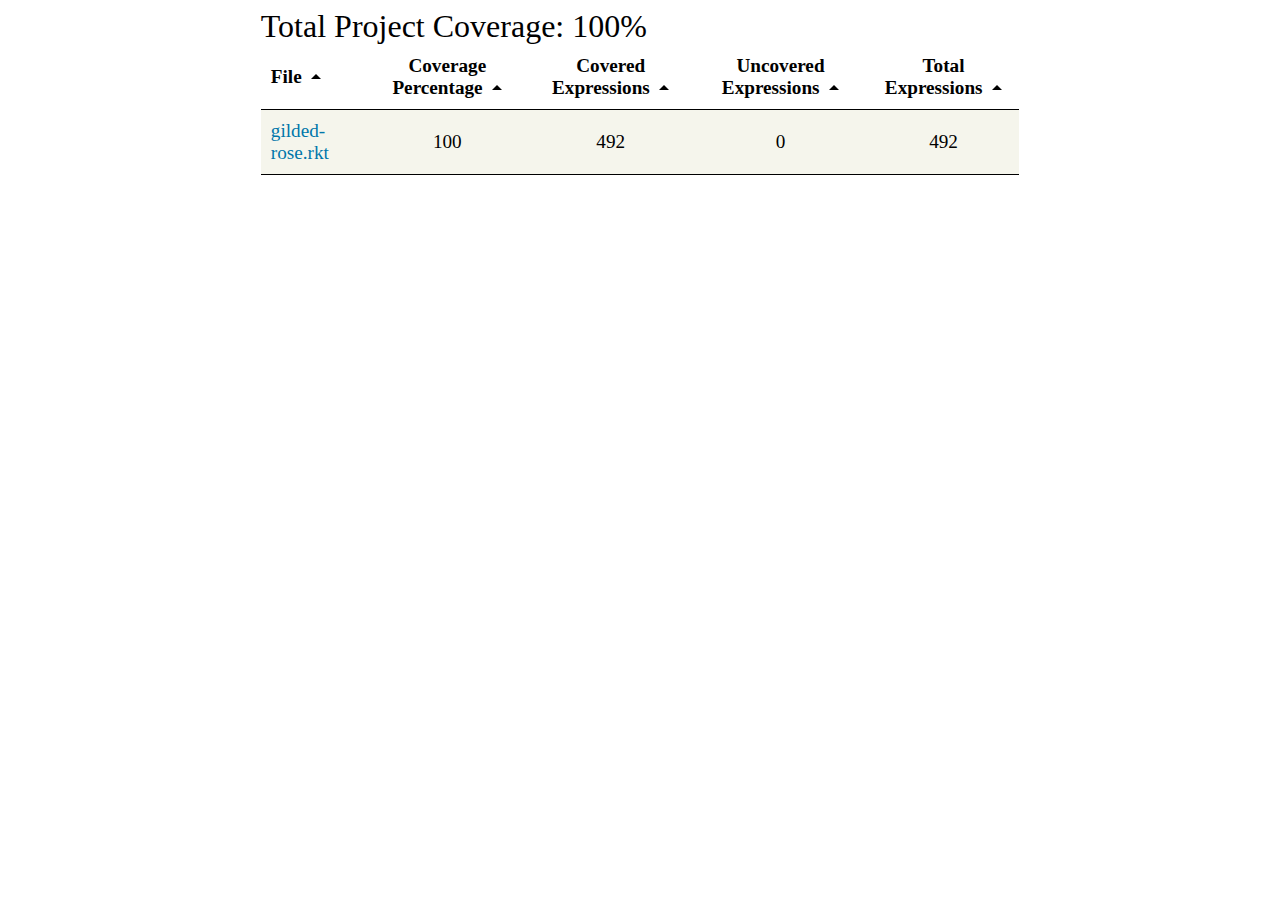
<file: gilded-rose/coverage/index.html>
<html><head><meta charset="utf-8"/><link rel="stylesheet" type="text/css" href="assets/main.css"/><script src="assets/app.js"></script></head><body><div class="report-container"><div class="total-coverage">Total Project Coverage: 100%</div><table class="file-list"><thead><tr><th class="file-name">File<div class="sort-icon-up"></div></th><th class="coverage-percentage">Coverage Percentage<div class="sort-icon-up"></div></th><th class="covered-expressions">Covered Expressions<div class="sort-icon-up"></div></th><th class="uncovered-expressions">Uncovered Expressions<div class="sort-icon-up"></div></th><th class="total-expressions">Total Expressions<div class="sort-icon-up"></div></th></tr></thead><tbody><tr class="file-info"><td class="file-name"><a href="gilded-rose.html">gilded-rose.rkt</a></td><td class="coverage-percentage">100</td><td class="covered-expressions">492</td><td class="uncovered-expressions">0</td><td class="total-expressions">492</td></tr></tbody></table></div></body></html>
</file>
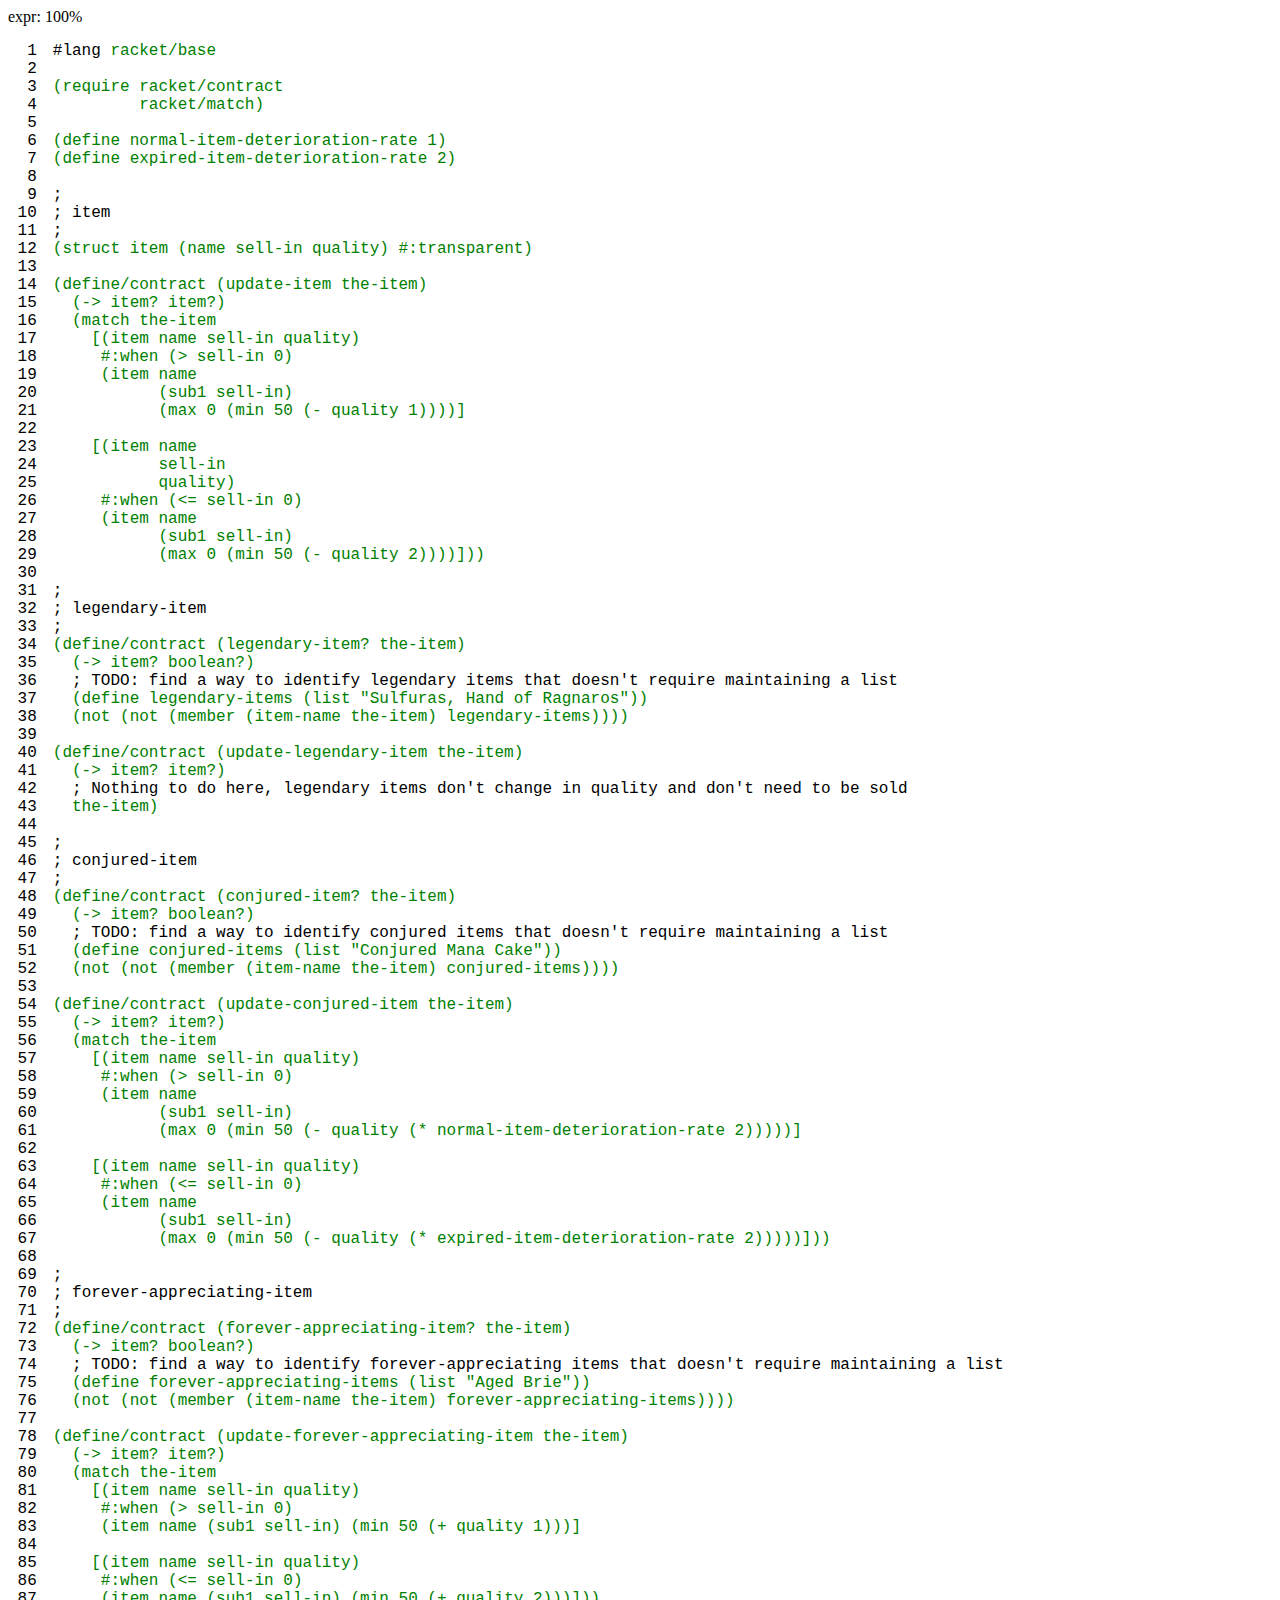
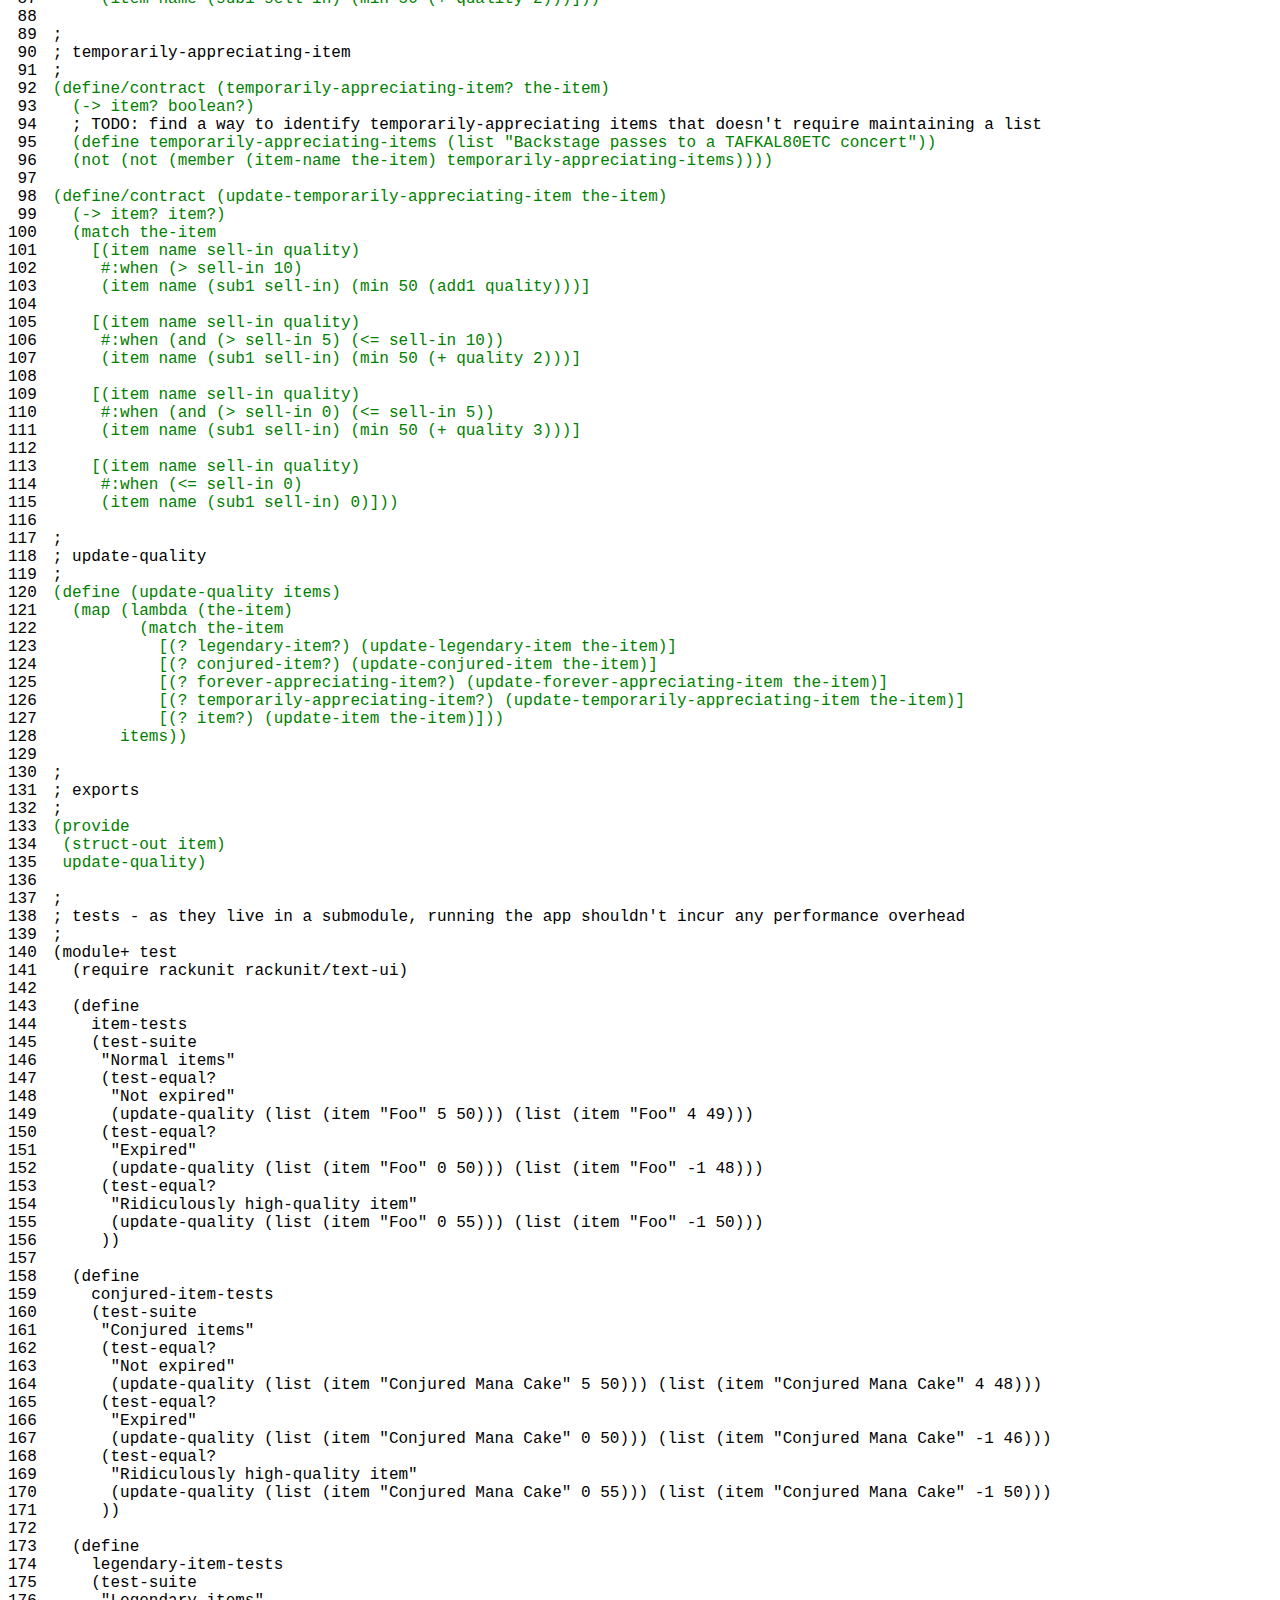
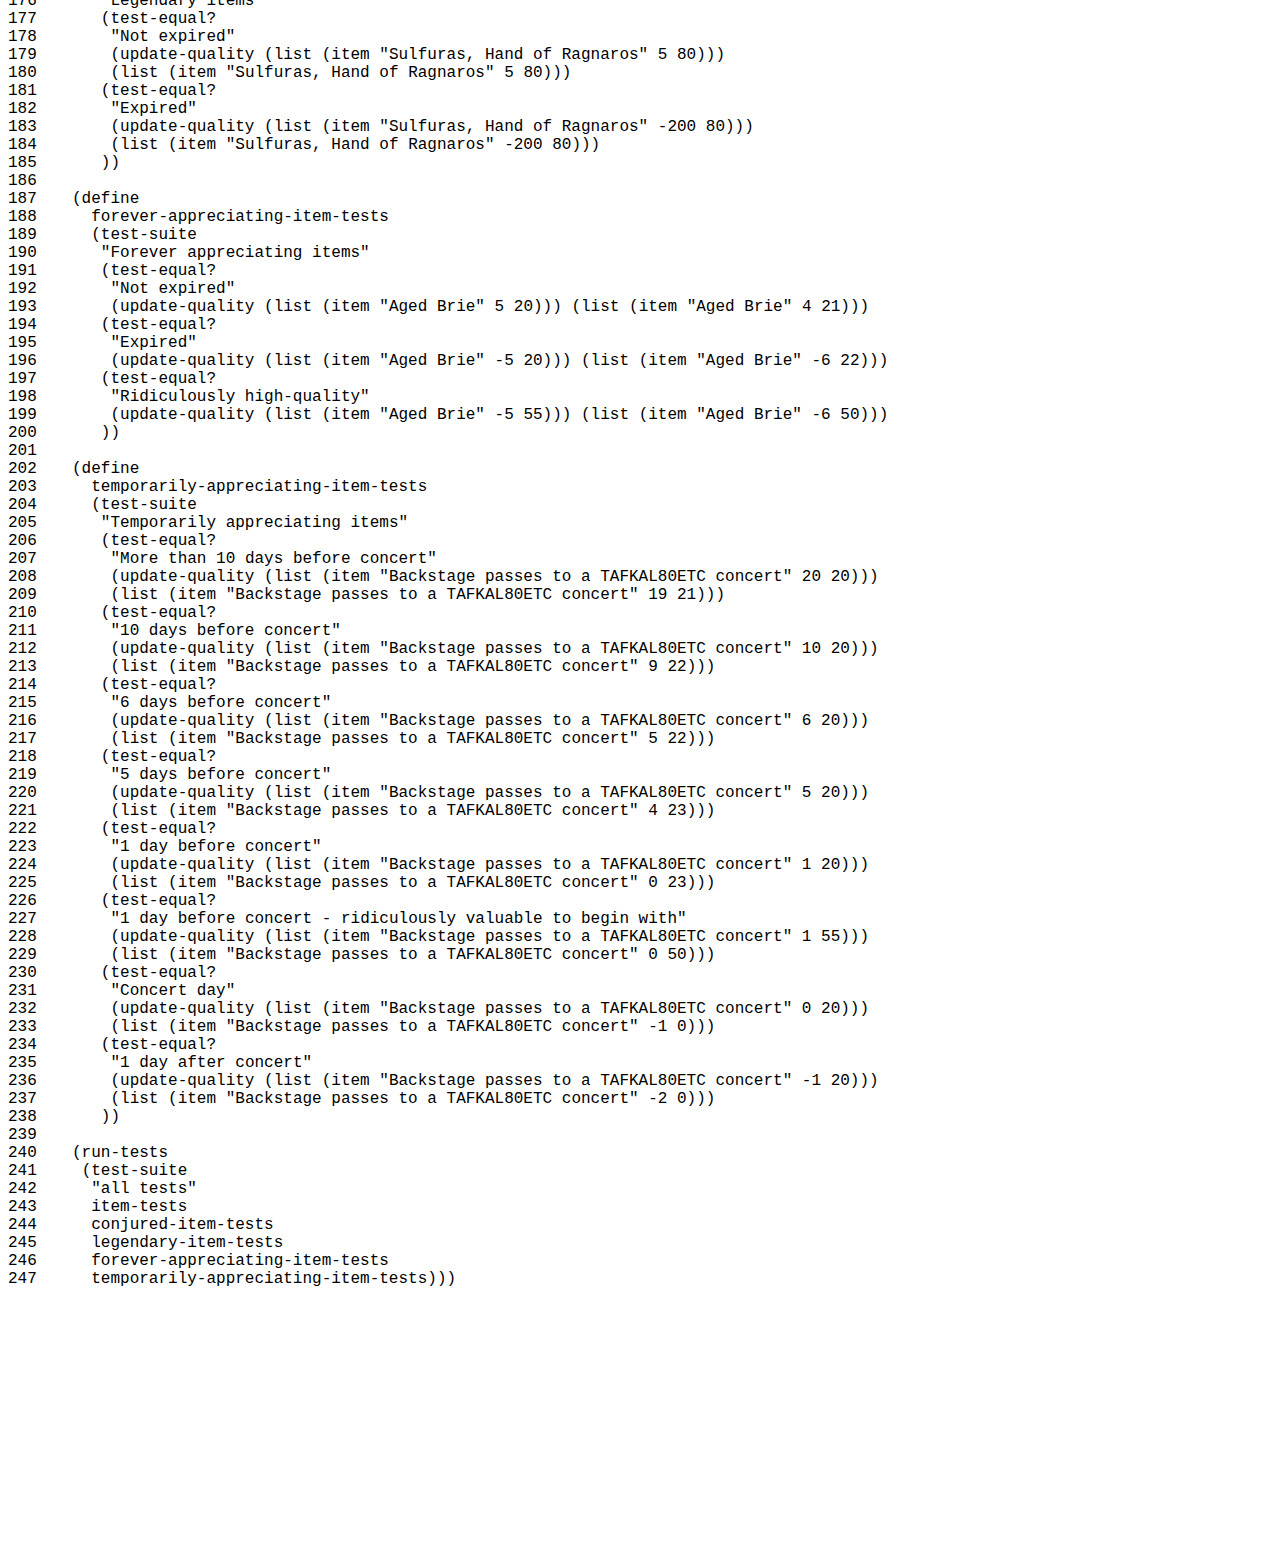
<file: gilded-rose/coverage/gilded-rose.html>
<html><head><meta charset="utf-8"/><link rel="stylesheet" type="text/css" href="assets/main.css"/></head><body><p>expr: 100%<br/></p><div class="code"><div class="lines-wrapper"><div class="line-numbers"><div><a href="#1">1</a></div><div><a href="#2">2</a></div><div><a href="#3">3</a></div><div><a href="#4">4</a></div><div><a href="#5">5</a></div><div><a href="#6">6</a></div><div><a href="#7">7</a></div><div><a href="#8">8</a></div><div><a href="#9">9</a></div><div><a href="#10">10</a></div><div><a href="#11">11</a></div><div><a href="#12">12</a></div><div><a href="#13">13</a></div><div><a href="#14">14</a></div><div><a href="#15">15</a></div><div><a href="#16">16</a></div><div><a href="#17">17</a></div><div><a href="#18">18</a></div><div><a href="#19">19</a></div><div><a href="#20">20</a></div><div><a href="#21">21</a></div><div><a href="#22">22</a></div><div><a href="#23">23</a></div><div><a href="#24">24</a></div><div><a href="#25">25</a></div><div><a href="#26">26</a></div><div><a href="#27">27</a></div><div><a href="#28">28</a></div><div><a href="#29">29</a></div><div><a href="#30">30</a></div><div><a href="#31">31</a></div><div><a href="#32">32</a></div><div><a href="#33">33</a></div><div><a href="#34">34</a></div><div><a href="#35">35</a></div><div><a href="#36">36</a></div><div><a href="#37">37</a></div><div><a href="#38">38</a></div><div><a href="#39">39</a></div><div><a href="#40">40</a></div><div><a href="#41">41</a></div><div><a href="#42">42</a></div><div><a href="#43">43</a></div><div><a href="#44">44</a></div><div><a href="#45">45</a></div><div><a href="#46">46</a></div><div><a href="#47">47</a></div><div><a href="#48">48</a></div><div><a href="#49">49</a></div><div><a href="#50">50</a></div><div><a href="#51">51</a></div><div><a href="#52">52</a></div><div><a href="#53">53</a></div><div><a href="#54">54</a></div><div><a href="#55">55</a></div><div><a href="#56">56</a></div><div><a href="#57">57</a></div><div><a href="#58">58</a></div><div><a href="#59">59</a></div><div><a href="#60">60</a></div><div><a href="#61">61</a></div><div><a href="#62">62</a></div><div><a href="#63">63</a></div><div><a href="#64">64</a></div><div><a href="#65">65</a></div><div><a href="#66">66</a></div><div><a href="#67">67</a></div><div><a href="#68">68</a></div><div><a href="#69">69</a></div><div><a href="#70">70</a></div><div><a href="#71">71</a></div><div><a href="#72">72</a></div><div><a href="#73">73</a></div><div><a href="#74">74</a></div><div><a href="#75">75</a></div><div><a href="#76">76</a></div><div><a href="#77">77</a></div><div><a href="#78">78</a></div><div><a href="#79">79</a></div><div><a href="#80">80</a></div><div><a href="#81">81</a></div><div><a href="#82">82</a></div><div><a href="#83">83</a></div><div><a href="#84">84</a></div><div><a href="#85">85</a></div><div><a href="#86">86</a></div><div><a href="#87">87</a></div><div><a href="#88">88</a></div><div><a href="#89">89</a></div><div><a href="#90">90</a></div><div><a href="#91">91</a></div><div><a href="#92">92</a></div><div><a href="#93">93</a></div><div><a href="#94">94</a></div><div><a href="#95">95</a></div><div><a href="#96">96</a></div><div><a href="#97">97</a></div><div><a href="#98">98</a></div><div><a href="#99">99</a></div><div><a href="#100">100</a></div><div><a href="#101">101</a></div><div><a href="#102">102</a></div><div><a href="#103">103</a></div><div><a href="#104">104</a></div><div><a href="#105">105</a></div><div><a href="#106">106</a></div><div><a href="#107">107</a></div><div><a href="#108">108</a></div><div><a href="#109">109</a></div><div><a href="#110">110</a></div><div><a href="#111">111</a></div><div><a href="#112">112</a></div><div><a href="#113">113</a></div><div><a href="#114">114</a></div><div><a href="#115">115</a></div><div><a href="#116">116</a></div><div><a href="#117">117</a></div><div><a href="#118">118</a></div><div><a href="#119">119</a></div><div><a href="#120">120</a></div><div><a href="#121">121</a></div><div><a href="#122">122</a></div><div><a href="#123">123</a></div><div><a href="#124">124</a></div><div><a href="#125">125</a></div><div><a href="#126">126</a></div><div><a href="#127">127</a></div><div><a href="#128">128</a></div><div><a href="#129">129</a></div><div><a href="#130">130</a></div><div><a href="#131">131</a></div><div><a href="#132">132</a></div><div><a href="#133">133</a></div><div><a href="#134">134</a></div><div><a href="#135">135</a></div><div><a href="#136">136</a></div><div><a href="#137">137</a></div><div><a href="#138">138</a></div><div><a href="#139">139</a></div><div><a href="#140">140</a></div><div><a href="#141">141</a></div><div><a href="#142">142</a></div><div><a href="#143">143</a></div><div><a href="#144">144</a></div><div><a href="#145">145</a></div><div><a href="#146">146</a></div><div><a href="#147">147</a></div><div><a href="#148">148</a></div><div><a href="#149">149</a></div><div><a href="#150">150</a></div><div><a href="#151">151</a></div><div><a href="#152">152</a></div><div><a href="#153">153</a></div><div><a href="#154">154</a></div><div><a href="#155">155</a></div><div><a href="#156">156</a></div><div><a href="#157">157</a></div><div><a href="#158">158</a></div><div><a href="#159">159</a></div><div><a href="#160">160</a></div><div><a href="#161">161</a></div><div><a href="#162">162</a></div><div><a href="#163">163</a></div><div><a href="#164">164</a></div><div><a href="#165">165</a></div><div><a href="#166">166</a></div><div><a href="#167">167</a></div><div><a href="#168">168</a></div><div><a href="#169">169</a></div><div><a href="#170">170</a></div><div><a href="#171">171</a></div><div><a href="#172">172</a></div><div><a href="#173">173</a></div><div><a href="#174">174</a></div><div><a href="#175">175</a></div><div><a href="#176">176</a></div><div><a href="#177">177</a></div><div><a href="#178">178</a></div><div><a href="#179">179</a></div><div><a href="#180">180</a></div><div><a href="#181">181</a></div><div><a href="#182">182</a></div><div><a href="#183">183</a></div><div><a href="#184">184</a></div><div><a href="#185">185</a></div><div><a href="#186">186</a></div><div><a href="#187">187</a></div><div><a href="#188">188</a></div><div><a href="#189">189</a></div><div><a href="#190">190</a></div><div><a href="#191">191</a></div><div><a href="#192">192</a></div><div><a href="#193">193</a></div><div><a href="#194">194</a></div><div><a href="#195">195</a></div><div><a href="#196">196</a></div><div><a href="#197">197</a></div><div><a href="#198">198</a></div><div><a href="#199">199</a></div><div><a href="#200">200</a></div><div><a href="#201">201</a></div><div><a href="#202">202</a></div><div><a href="#203">203</a></div><div><a href="#204">204</a></div><div><a href="#205">205</a></div><div><a href="#206">206</a></div><div><a href="#207">207</a></div><div><a href="#208">208</a></div><div><a href="#209">209</a></div><div><a href="#210">210</a></div><div><a href="#211">211</a></div><div><a href="#212">212</a></div><div><a href="#213">213</a></div><div><a href="#214">214</a></div><div><a href="#215">215</a></div><div><a href="#216">216</a></div><div><a href="#217">217</a></div><div><a href="#218">218</a></div><div><a href="#219">219</a></div><div><a href="#220">220</a></div><div><a href="#221">221</a></div><div><a href="#222">222</a></div><div><a href="#223">223</a></div><div><a href="#224">224</a></div><div><a href="#225">225</a></div><div><a href="#226">226</a></div><div><a href="#227">227</a></div><div><a href="#228">228</a></div><div><a href="#229">229</a></div><div><a href="#230">230</a></div><div><a href="#231">231</a></div><div><a href="#232">232</a></div><div><a href="#233">233</a></div><div><a href="#234">234</a></div><div><a href="#235">235</a></div><div><a href="#236">236</a></div><div><a href="#237">237</a></div><div><a href="#238">238</a></div><div><a href="#239">239</a></div><div><a href="#240">240</a></div><div><a href="#241">241</a></div><div><a href="#242">242</a></div><div><a href="#243">243</a></div><div><a href="#244">244</a></div><div><a href="#245">245</a></div><div><a href="#246">246</a></div><div><a href="#247">247</a></div></div><div class="file-lines"><div class="line" id="1"><span class="irrelevant">#lang</span>&nbsp;<span class="covered">racket/base</span></div><br id="2"/><div class="line" id="3"><span class="covered">(require</span>&nbsp;<span class="covered">racket/contract</span></div><div class="line" id="4">&nbsp;&nbsp;&nbsp;&nbsp;&nbsp;&nbsp;&nbsp;&nbsp;&nbsp;<span class="covered">racket/match)</span></div><br id="5"/><div class="line" id="6"><span class="covered">(define</span>&nbsp;<span class="covered">normal-item-deterioration-rate</span>&nbsp;<span class="covered">1)</span></div><div class="line" id="7"><span class="covered">(define</span>&nbsp;<span class="covered">expired-item-deterioration-rate</span>&nbsp;<span class="covered">2)</span></div><br id="8"/><div class="line" id="9"><span class="irrelevant">;</span></div><div class="line" id="10"><span class="irrelevant">;</span>&nbsp;<span class="irrelevant">item</span></div><div class="line" id="11"><span class="irrelevant">;</span></div><div class="line" id="12"><span class="covered">(struct</span>&nbsp;<span class="covered">item</span>&nbsp;<span class="covered">(name</span>&nbsp;<span class="covered">sell-in</span>&nbsp;<span class="covered">quality)</span>&nbsp;<span class="covered">#:transparent)</span></div><br id="13"/><div class="line" id="14"><span class="covered">(define/contract</span>&nbsp;<span class="covered">(update-item</span>&nbsp;<span class="covered">the-item)</span></div><div class="line" id="15">&nbsp;&nbsp;<span class="covered">(-&gt;</span>&nbsp;<span class="covered">item?</span>&nbsp;<span class="covered">item?)</span></div><div class="line" id="16">&nbsp;&nbsp;<span class="covered">(match</span>&nbsp;<span class="covered">the-item</span></div><div class="line" id="17">&nbsp;&nbsp;&nbsp;&nbsp;<span class="covered">[(item</span>&nbsp;<span class="covered">name</span>&nbsp;<span class="covered">sell-in</span>&nbsp;<span class="covered">quality)</span></div><div class="line" id="18">&nbsp;&nbsp;&nbsp;&nbsp;&nbsp;<span class="covered">#:when</span>&nbsp;<span class="covered">(&gt;</span>&nbsp;<span class="covered">sell-in</span>&nbsp;<span class="covered">0)</span></div><div class="line" id="19">&nbsp;&nbsp;&nbsp;&nbsp;&nbsp;<span class="covered">(item</span>&nbsp;<span class="covered">name</span></div><div class="line" id="20">&nbsp;&nbsp;&nbsp;&nbsp;&nbsp;&nbsp;&nbsp;&nbsp;&nbsp;&nbsp;&nbsp;<span class="covered">(sub1</span>&nbsp;<span class="covered">sell-in)</span></div><div class="line" id="21">&nbsp;&nbsp;&nbsp;&nbsp;&nbsp;&nbsp;&nbsp;&nbsp;&nbsp;&nbsp;&nbsp;<span class="covered">(max</span>&nbsp;<span class="covered">0</span>&nbsp;<span class="covered">(min</span>&nbsp;<span class="covered">50</span>&nbsp;<span class="covered">(-</span>&nbsp;<span class="covered">quality</span>&nbsp;<span class="covered">1))))]</span></div><br id="22"/><div class="line" id="23">&nbsp;&nbsp;&nbsp;&nbsp;<span class="covered">[(item</span>&nbsp;<span class="covered">name</span></div><div class="line" id="24">&nbsp;&nbsp;&nbsp;&nbsp;&nbsp;&nbsp;&nbsp;&nbsp;&nbsp;&nbsp;&nbsp;<span class="covered">sell-in</span></div><div class="line" id="25">&nbsp;&nbsp;&nbsp;&nbsp;&nbsp;&nbsp;&nbsp;&nbsp;&nbsp;&nbsp;&nbsp;<span class="covered">quality)</span></div><div class="line" id="26">&nbsp;&nbsp;&nbsp;&nbsp;&nbsp;<span class="covered">#:when</span>&nbsp;<span class="covered">(&lt;=</span>&nbsp;<span class="covered">sell-in</span>&nbsp;<span class="covered">0)</span></div><div class="line" id="27">&nbsp;&nbsp;&nbsp;&nbsp;&nbsp;<span class="covered">(item</span>&nbsp;<span class="covered">name</span></div><div class="line" id="28">&nbsp;&nbsp;&nbsp;&nbsp;&nbsp;&nbsp;&nbsp;&nbsp;&nbsp;&nbsp;&nbsp;<span class="covered">(sub1</span>&nbsp;<span class="covered">sell-in)</span></div><div class="line" id="29">&nbsp;&nbsp;&nbsp;&nbsp;&nbsp;&nbsp;&nbsp;&nbsp;&nbsp;&nbsp;&nbsp;<span class="covered">(max</span>&nbsp;<span class="covered">0</span>&nbsp;<span class="covered">(min</span>&nbsp;<span class="covered">50</span>&nbsp;<span class="covered">(-</span>&nbsp;<span class="covered">quality</span>&nbsp;<span class="covered">2))))]))</span></div><br id="30"/><div class="line" id="31"><span class="irrelevant">;</span></div><div class="line" id="32"><span class="irrelevant">;</span>&nbsp;<span class="irrelevant">legendary-item</span></div><div class="line" id="33"><span class="irrelevant">;</span></div><div class="line" id="34"><span class="covered">(define/contract</span>&nbsp;<span class="covered">(legendary-item?</span>&nbsp;<span class="covered">the-item)</span></div><div class="line" id="35">&nbsp;&nbsp;<span class="covered">(-&gt;</span>&nbsp;<span class="covered">item?</span>&nbsp;<span class="covered">boolean?)</span></div><div class="line" id="36">&nbsp;&nbsp;<span class="irrelevant">;</span>&nbsp;<span class="irrelevant">TODO:</span>&nbsp;<span class="irrelevant">find</span>&nbsp;<span class="irrelevant">a</span>&nbsp;<span class="irrelevant">way</span>&nbsp;<span class="irrelevant">to</span>&nbsp;<span class="irrelevant">identify</span>&nbsp;<span class="irrelevant">legendary</span>&nbsp;<span class="irrelevant">items</span>&nbsp;<span class="irrelevant">that</span>&nbsp;<span class="irrelevant">doesn't</span>&nbsp;<span class="irrelevant">require</span>&nbsp;<span class="irrelevant">maintaining</span>&nbsp;<span class="irrelevant">a</span>&nbsp;<span class="irrelevant">list</span></div><div class="line" id="37">&nbsp;&nbsp;<span class="covered">(define</span>&nbsp;<span class="covered">legendary-items</span>&nbsp;<span class="covered">(list</span>&nbsp;<span class="covered">"Sulfuras,</span>&nbsp;<span class="covered">Hand</span>&nbsp;<span class="covered">of</span>&nbsp;<span class="covered">Ragnaros"))</span></div><div class="line" id="38">&nbsp;&nbsp;<span class="covered">(not</span>&nbsp;<span class="covered">(not</span>&nbsp;<span class="covered">(member</span>&nbsp;<span class="covered">(item-name</span>&nbsp;<span class="covered">the-item)</span>&nbsp;<span class="covered">legendary-items))))</span></div><br id="39"/><div class="line" id="40"><span class="covered">(define/contract</span>&nbsp;<span class="covered">(update-legendary-item</span>&nbsp;<span class="covered">the-item)</span></div><div class="line" id="41">&nbsp;&nbsp;<span class="covered">(-&gt;</span>&nbsp;<span class="covered">item?</span>&nbsp;<span class="covered">item?)</span></div><div class="line" id="42">&nbsp;&nbsp;<span class="irrelevant">;</span>&nbsp;<span class="irrelevant">Nothing</span>&nbsp;<span class="irrelevant">to</span>&nbsp;<span class="irrelevant">do</span>&nbsp;<span class="irrelevant">here,</span>&nbsp;<span class="irrelevant">legendary</span>&nbsp;<span class="irrelevant">items</span>&nbsp;<span class="irrelevant">don't</span>&nbsp;<span class="irrelevant">change</span>&nbsp;<span class="irrelevant">in</span>&nbsp;<span class="irrelevant">quality</span>&nbsp;<span class="irrelevant">and</span>&nbsp;<span class="irrelevant">don't</span>&nbsp;<span class="irrelevant">need</span>&nbsp;<span class="irrelevant">to</span>&nbsp;<span class="irrelevant">be</span>&nbsp;<span class="irrelevant">sold</span></div><div class="line" id="43">&nbsp;&nbsp;<span class="covered">the-item)</span></div><br id="44"/><div class="line" id="45"><span class="irrelevant">;</span></div><div class="line" id="46"><span class="irrelevant">;</span>&nbsp;<span class="irrelevant">conjured-item</span></div><div class="line" id="47"><span class="irrelevant">;</span></div><div class="line" id="48"><span class="covered">(define/contract</span>&nbsp;<span class="covered">(conjured-item?</span>&nbsp;<span class="covered">the-item)</span></div><div class="line" id="49">&nbsp;&nbsp;<span class="covered">(-&gt;</span>&nbsp;<span class="covered">item?</span>&nbsp;<span class="covered">boolean?)</span></div><div class="line" id="50">&nbsp;&nbsp;<span class="irrelevant">;</span>&nbsp;<span class="irrelevant">TODO:</span>&nbsp;<span class="irrelevant">find</span>&nbsp;<span class="irrelevant">a</span>&nbsp;<span class="irrelevant">way</span>&nbsp;<span class="irrelevant">to</span>&nbsp;<span class="irrelevant">identify</span>&nbsp;<span class="irrelevant">conjured</span>&nbsp;<span class="irrelevant">items</span>&nbsp;<span class="irrelevant">that</span>&nbsp;<span class="irrelevant">doesn't</span>&nbsp;<span class="irrelevant">require</span>&nbsp;<span class="irrelevant">maintaining</span>&nbsp;<span class="irrelevant">a</span>&nbsp;<span class="irrelevant">list</span></div><div class="line" id="51">&nbsp;&nbsp;<span class="covered">(define</span>&nbsp;<span class="covered">conjured-items</span>&nbsp;<span class="covered">(list</span>&nbsp;<span class="covered">"Conjured</span>&nbsp;<span class="covered">Mana</span>&nbsp;<span class="covered">Cake"))</span></div><div class="line" id="52">&nbsp;&nbsp;<span class="covered">(not</span>&nbsp;<span class="covered">(not</span>&nbsp;<span class="covered">(member</span>&nbsp;<span class="covered">(item-name</span>&nbsp;<span class="covered">the-item)</span>&nbsp;<span class="covered">conjured-items))))</span></div><br id="53"/><div class="line" id="54"><span class="covered">(define/contract</span>&nbsp;<span class="covered">(update-conjured-item</span>&nbsp;<span class="covered">the-item)</span></div><div class="line" id="55">&nbsp;&nbsp;<span class="covered">(-&gt;</span>&nbsp;<span class="covered">item?</span>&nbsp;<span class="covered">item?)</span></div><div class="line" id="56">&nbsp;&nbsp;<span class="covered">(match</span>&nbsp;<span class="covered">the-item</span></div><div class="line" id="57">&nbsp;&nbsp;&nbsp;&nbsp;<span class="covered">[(item</span>&nbsp;<span class="covered">name</span>&nbsp;<span class="covered">sell-in</span>&nbsp;<span class="covered">quality)</span></div><div class="line" id="58">&nbsp;&nbsp;&nbsp;&nbsp;&nbsp;<span class="covered">#:when</span>&nbsp;<span class="covered">(&gt;</span>&nbsp;<span class="covered">sell-in</span>&nbsp;<span class="covered">0)</span></div><div class="line" id="59">&nbsp;&nbsp;&nbsp;&nbsp;&nbsp;<span class="covered">(item</span>&nbsp;<span class="covered">name</span></div><div class="line" id="60">&nbsp;&nbsp;&nbsp;&nbsp;&nbsp;&nbsp;&nbsp;&nbsp;&nbsp;&nbsp;&nbsp;<span class="covered">(sub1</span>&nbsp;<span class="covered">sell-in)</span></div><div class="line" id="61">&nbsp;&nbsp;&nbsp;&nbsp;&nbsp;&nbsp;&nbsp;&nbsp;&nbsp;&nbsp;&nbsp;<span class="covered">(max</span>&nbsp;<span class="covered">0</span>&nbsp;<span class="covered">(min</span>&nbsp;<span class="covered">50</span>&nbsp;<span class="covered">(-</span>&nbsp;<span class="covered">quality</span>&nbsp;<span class="covered">(*</span>&nbsp;<span class="covered">normal-item-deterioration-rate</span>&nbsp;<span class="covered">2)))))]</span></div><br id="62"/><div class="line" id="63">&nbsp;&nbsp;&nbsp;&nbsp;<span class="covered">[(item</span>&nbsp;<span class="covered">name</span>&nbsp;<span class="covered">sell-in</span>&nbsp;<span class="covered">quality)</span></div><div class="line" id="64">&nbsp;&nbsp;&nbsp;&nbsp;&nbsp;<span class="covered">#:when</span>&nbsp;<span class="covered">(&lt;=</span>&nbsp;<span class="covered">sell-in</span>&nbsp;<span class="covered">0)</span></div><div class="line" id="65">&nbsp;&nbsp;&nbsp;&nbsp;&nbsp;<span class="covered">(item</span>&nbsp;<span class="covered">name</span></div><div class="line" id="66">&nbsp;&nbsp;&nbsp;&nbsp;&nbsp;&nbsp;&nbsp;&nbsp;&nbsp;&nbsp;&nbsp;<span class="covered">(sub1</span>&nbsp;<span class="covered">sell-in)</span></div><div class="line" id="67">&nbsp;&nbsp;&nbsp;&nbsp;&nbsp;&nbsp;&nbsp;&nbsp;&nbsp;&nbsp;&nbsp;<span class="covered">(max</span>&nbsp;<span class="covered">0</span>&nbsp;<span class="covered">(min</span>&nbsp;<span class="covered">50</span>&nbsp;<span class="covered">(-</span>&nbsp;<span class="covered">quality</span>&nbsp;<span class="covered">(*</span>&nbsp;<span class="covered">expired-item-deterioration-rate</span>&nbsp;<span class="covered">2)))))]))</span></div><br id="68"/><div class="line" id="69"><span class="irrelevant">;</span></div><div class="line" id="70"><span class="irrelevant">;</span>&nbsp;<span class="irrelevant">forever-appreciating-item</span></div><div class="line" id="71"><span class="irrelevant">;</span></div><div class="line" id="72"><span class="covered">(define/contract</span>&nbsp;<span class="covered">(forever-appreciating-item?</span>&nbsp;<span class="covered">the-item)</span></div><div class="line" id="73">&nbsp;&nbsp;<span class="covered">(-&gt;</span>&nbsp;<span class="covered">item?</span>&nbsp;<span class="covered">boolean?)</span></div><div class="line" id="74">&nbsp;&nbsp;<span class="irrelevant">;</span>&nbsp;<span class="irrelevant">TODO:</span>&nbsp;<span class="irrelevant">find</span>&nbsp;<span class="irrelevant">a</span>&nbsp;<span class="irrelevant">way</span>&nbsp;<span class="irrelevant">to</span>&nbsp;<span class="irrelevant">identify</span>&nbsp;<span class="irrelevant">forever-appreciating</span>&nbsp;<span class="irrelevant">items</span>&nbsp;<span class="irrelevant">that</span>&nbsp;<span class="irrelevant">doesn't</span>&nbsp;<span class="irrelevant">require</span>&nbsp;<span class="irrelevant">maintaining</span>&nbsp;<span class="irrelevant">a</span>&nbsp;<span class="irrelevant">list</span></div><div class="line" id="75">&nbsp;&nbsp;<span class="covered">(define</span>&nbsp;<span class="covered">forever-appreciating-items</span>&nbsp;<span class="covered">(list</span>&nbsp;<span class="covered">"Aged</span>&nbsp;<span class="covered">Brie"))</span></div><div class="line" id="76">&nbsp;&nbsp;<span class="covered">(not</span>&nbsp;<span class="covered">(not</span>&nbsp;<span class="covered">(member</span>&nbsp;<span class="covered">(item-name</span>&nbsp;<span class="covered">the-item)</span>&nbsp;<span class="covered">forever-appreciating-items))))</span></div><br id="77"/><div class="line" id="78"><span class="covered">(define/contract</span>&nbsp;<span class="covered">(update-forever-appreciating-item</span>&nbsp;<span class="covered">the-item)</span></div><div class="line" id="79">&nbsp;&nbsp;<span class="covered">(-&gt;</span>&nbsp;<span class="covered">item?</span>&nbsp;<span class="covered">item?)</span></div><div class="line" id="80">&nbsp;&nbsp;<span class="covered">(match</span>&nbsp;<span class="covered">the-item</span></div><div class="line" id="81">&nbsp;&nbsp;&nbsp;&nbsp;<span class="covered">[(item</span>&nbsp;<span class="covered">name</span>&nbsp;<span class="covered">sell-in</span>&nbsp;<span class="covered">quality)</span></div><div class="line" id="82">&nbsp;&nbsp;&nbsp;&nbsp;&nbsp;<span class="covered">#:when</span>&nbsp;<span class="covered">(&gt;</span>&nbsp;<span class="covered">sell-in</span>&nbsp;<span class="covered">0)</span></div><div class="line" id="83">&nbsp;&nbsp;&nbsp;&nbsp;&nbsp;<span class="covered">(item</span>&nbsp;<span class="covered">name</span>&nbsp;<span class="covered">(sub1</span>&nbsp;<span class="covered">sell-in)</span>&nbsp;<span class="covered">(min</span>&nbsp;<span class="covered">50</span>&nbsp;<span class="covered">(+</span>&nbsp;<span class="covered">quality</span>&nbsp;<span class="covered">1)))]</span></div><br id="84"/><div class="line" id="85">&nbsp;&nbsp;&nbsp;&nbsp;<span class="covered">[(item</span>&nbsp;<span class="covered">name</span>&nbsp;<span class="covered">sell-in</span>&nbsp;<span class="covered">quality)</span></div><div class="line" id="86">&nbsp;&nbsp;&nbsp;&nbsp;&nbsp;<span class="covered">#:when</span>&nbsp;<span class="covered">(&lt;=</span>&nbsp;<span class="covered">sell-in</span>&nbsp;<span class="covered">0)</span></div><div class="line" id="87">&nbsp;&nbsp;&nbsp;&nbsp;&nbsp;<span class="covered">(item</span>&nbsp;<span class="covered">name</span>&nbsp;<span class="covered">(sub1</span>&nbsp;<span class="covered">sell-in)</span>&nbsp;<span class="covered">(min</span>&nbsp;<span class="covered">50</span>&nbsp;<span class="covered">(+</span>&nbsp;<span class="covered">quality</span>&nbsp;<span class="covered">2)))]))</span></div><br id="88"/><div class="line" id="89"><span class="irrelevant">;</span></div><div class="line" id="90"><span class="irrelevant">;</span>&nbsp;<span class="irrelevant">temporarily-appreciating-item</span></div><div class="line" id="91"><span class="irrelevant">;</span></div><div class="line" id="92"><span class="covered">(define/contract</span>&nbsp;<span class="covered">(temporarily-appreciating-item?</span>&nbsp;<span class="covered">the-item)</span></div><div class="line" id="93">&nbsp;&nbsp;<span class="covered">(-&gt;</span>&nbsp;<span class="covered">item?</span>&nbsp;<span class="covered">boolean?)</span></div><div class="line" id="94">&nbsp;&nbsp;<span class="irrelevant">;</span>&nbsp;<span class="irrelevant">TODO:</span>&nbsp;<span class="irrelevant">find</span>&nbsp;<span class="irrelevant">a</span>&nbsp;<span class="irrelevant">way</span>&nbsp;<span class="irrelevant">to</span>&nbsp;<span class="irrelevant">identify</span>&nbsp;<span class="irrelevant">temporarily-appreciating</span>&nbsp;<span class="irrelevant">items</span>&nbsp;<span class="irrelevant">that</span>&nbsp;<span class="irrelevant">doesn't</span>&nbsp;<span class="irrelevant">require</span>&nbsp;<span class="irrelevant">maintaining</span>&nbsp;<span class="irrelevant">a</span>&nbsp;<span class="irrelevant">list</span></div><div class="line" id="95">&nbsp;&nbsp;<span class="covered">(define</span>&nbsp;<span class="covered">temporarily-appreciating-items</span>&nbsp;<span class="covered">(list</span>&nbsp;<span class="covered">"Backstage</span>&nbsp;<span class="covered">passes</span>&nbsp;<span class="covered">to</span>&nbsp;<span class="covered">a</span>&nbsp;<span class="covered">TAFKAL80ETC</span>&nbsp;<span class="covered">concert"))</span></div><div class="line" id="96">&nbsp;&nbsp;<span class="covered">(not</span>&nbsp;<span class="covered">(not</span>&nbsp;<span class="covered">(member</span>&nbsp;<span class="covered">(item-name</span>&nbsp;<span class="covered">the-item)</span>&nbsp;<span class="covered">temporarily-appreciating-items))))</span></div><br id="97"/><div class="line" id="98"><span class="covered">(define/contract</span>&nbsp;<span class="covered">(update-temporarily-appreciating-item</span>&nbsp;<span class="covered">the-item)</span></div><div class="line" id="99">&nbsp;&nbsp;<span class="covered">(-&gt;</span>&nbsp;<span class="covered">item?</span>&nbsp;<span class="covered">item?)</span></div><div class="line" id="100">&nbsp;&nbsp;<span class="covered">(match</span>&nbsp;<span class="covered">the-item</span></div><div class="line" id="101">&nbsp;&nbsp;&nbsp;&nbsp;<span class="covered">[(item</span>&nbsp;<span class="covered">name</span>&nbsp;<span class="covered">sell-in</span>&nbsp;<span class="covered">quality)</span></div><div class="line" id="102">&nbsp;&nbsp;&nbsp;&nbsp;&nbsp;<span class="covered">#:when</span>&nbsp;<span class="covered">(&gt;</span>&nbsp;<span class="covered">sell-in</span>&nbsp;<span class="covered">10)</span></div><div class="line" id="103">&nbsp;&nbsp;&nbsp;&nbsp;&nbsp;<span class="covered">(item</span>&nbsp;<span class="covered">name</span>&nbsp;<span class="covered">(sub1</span>&nbsp;<span class="covered">sell-in)</span>&nbsp;<span class="covered">(min</span>&nbsp;<span class="covered">50</span>&nbsp;<span class="covered">(add1</span>&nbsp;<span class="covered">quality)))]</span></div><br id="104"/><div class="line" id="105">&nbsp;&nbsp;&nbsp;&nbsp;<span class="covered">[(item</span>&nbsp;<span class="covered">name</span>&nbsp;<span class="covered">sell-in</span>&nbsp;<span class="covered">quality)</span></div><div class="line" id="106">&nbsp;&nbsp;&nbsp;&nbsp;&nbsp;<span class="covered">#:when</span>&nbsp;<span class="covered">(and</span>&nbsp;<span class="covered">(&gt;</span>&nbsp;<span class="covered">sell-in</span>&nbsp;<span class="covered">5)</span>&nbsp;<span class="covered">(&lt;=</span>&nbsp;<span class="covered">sell-in</span>&nbsp;<span class="covered">10))</span></div><div class="line" id="107">&nbsp;&nbsp;&nbsp;&nbsp;&nbsp;<span class="covered">(item</span>&nbsp;<span class="covered">name</span>&nbsp;<span class="covered">(sub1</span>&nbsp;<span class="covered">sell-in)</span>&nbsp;<span class="covered">(min</span>&nbsp;<span class="covered">50</span>&nbsp;<span class="covered">(+</span>&nbsp;<span class="covered">quality</span>&nbsp;<span class="covered">2)))]</span></div><br id="108"/><div class="line" id="109">&nbsp;&nbsp;&nbsp;&nbsp;<span class="covered">[(item</span>&nbsp;<span class="covered">name</span>&nbsp;<span class="covered">sell-in</span>&nbsp;<span class="covered">quality)</span></div><div class="line" id="110">&nbsp;&nbsp;&nbsp;&nbsp;&nbsp;<span class="covered">#:when</span>&nbsp;<span class="covered">(and</span>&nbsp;<span class="covered">(&gt;</span>&nbsp;<span class="covered">sell-in</span>&nbsp;<span class="covered">0)</span>&nbsp;<span class="covered">(&lt;=</span>&nbsp;<span class="covered">sell-in</span>&nbsp;<span class="covered">5))</span></div><div class="line" id="111">&nbsp;&nbsp;&nbsp;&nbsp;&nbsp;<span class="covered">(item</span>&nbsp;<span class="covered">name</span>&nbsp;<span class="covered">(sub1</span>&nbsp;<span class="covered">sell-in)</span>&nbsp;<span class="covered">(min</span>&nbsp;<span class="covered">50</span>&nbsp;<span class="covered">(+</span>&nbsp;<span class="covered">quality</span>&nbsp;<span class="covered">3)))]</span></div><br id="112"/><div class="line" id="113">&nbsp;&nbsp;&nbsp;&nbsp;<span class="covered">[(item</span>&nbsp;<span class="covered">name</span>&nbsp;<span class="covered">sell-in</span>&nbsp;<span class="covered">quality)</span></div><div class="line" id="114">&nbsp;&nbsp;&nbsp;&nbsp;&nbsp;<span class="covered">#:when</span>&nbsp;<span class="covered">(&lt;=</span>&nbsp;<span class="covered">sell-in</span>&nbsp;<span class="covered">0)</span></div><div class="line" id="115">&nbsp;&nbsp;&nbsp;&nbsp;&nbsp;<span class="covered">(item</span>&nbsp;<span class="covered">name</span>&nbsp;<span class="covered">(sub1</span>&nbsp;<span class="covered">sell-in)</span>&nbsp;<span class="covered">0)]))</span></div><br id="116"/><div class="line" id="117"><span class="irrelevant">;</span></div><div class="line" id="118"><span class="irrelevant">;</span>&nbsp;<span class="irrelevant">update-quality</span></div><div class="line" id="119"><span class="irrelevant">;</span></div><div class="line" id="120"><span class="covered">(define</span>&nbsp;<span class="covered">(update-quality</span>&nbsp;<span class="covered">items)</span>&nbsp;</div><div class="line" id="121">&nbsp;&nbsp;<span class="covered">(map</span>&nbsp;<span class="covered">(lambda</span>&nbsp;<span class="covered">(the-item)</span></div><div class="line" id="122">&nbsp;&nbsp;&nbsp;&nbsp;&nbsp;&nbsp;&nbsp;&nbsp;&nbsp;<span class="covered">(match</span>&nbsp;<span class="covered">the-item</span></div><div class="line" id="123">&nbsp;&nbsp;&nbsp;&nbsp;&nbsp;&nbsp;&nbsp;&nbsp;&nbsp;&nbsp;&nbsp;<span class="covered">[(?</span>&nbsp;<span class="covered">legendary-item?)</span>&nbsp;<span class="covered">(update-legendary-item</span>&nbsp;<span class="covered">the-item)]</span></div><div class="line" id="124">&nbsp;&nbsp;&nbsp;&nbsp;&nbsp;&nbsp;&nbsp;&nbsp;&nbsp;&nbsp;&nbsp;<span class="covered">[(?</span>&nbsp;<span class="covered">conjured-item?)</span>&nbsp;<span class="covered">(update-conjured-item</span>&nbsp;<span class="covered">the-item)]</span></div><div class="line" id="125">&nbsp;&nbsp;&nbsp;&nbsp;&nbsp;&nbsp;&nbsp;&nbsp;&nbsp;&nbsp;&nbsp;<span class="covered">[(?</span>&nbsp;<span class="covered">forever-appreciating-item?)</span>&nbsp;<span class="covered">(update-forever-appreciating-item</span>&nbsp;<span class="covered">the-item)]</span></div><div class="line" id="126">&nbsp;&nbsp;&nbsp;&nbsp;&nbsp;&nbsp;&nbsp;&nbsp;&nbsp;&nbsp;&nbsp;<span class="covered">[(?</span>&nbsp;<span class="covered">temporarily-appreciating-item?)</span>&nbsp;<span class="covered">(update-temporarily-appreciating-item</span>&nbsp;<span class="covered">the-item)]</span></div><div class="line" id="127">&nbsp;&nbsp;&nbsp;&nbsp;&nbsp;&nbsp;&nbsp;&nbsp;&nbsp;&nbsp;&nbsp;<span class="covered">[(?</span>&nbsp;<span class="covered">item?)</span>&nbsp;<span class="covered">(update-item</span>&nbsp;<span class="covered">the-item)]))</span></div><div class="line" id="128">&nbsp;&nbsp;&nbsp;&nbsp;&nbsp;&nbsp;&nbsp;<span class="covered">items))</span></div><br id="129"/><div class="line" id="130"><span class="irrelevant">;</span></div><div class="line" id="131"><span class="irrelevant">;</span>&nbsp;<span class="irrelevant">exports</span></div><div class="line" id="132"><span class="irrelevant">;</span></div><div class="line" id="133"><span class="covered">(provide</span></div><div class="line" id="134">&nbsp;<span class="covered">(struct-out</span>&nbsp;<span class="covered">item)</span></div><div class="line" id="135">&nbsp;<span class="covered">update-quality)</span></div><br id="136"/><div class="line" id="137"><span class="irrelevant">;</span></div><div class="line" id="138"><span class="irrelevant">;</span>&nbsp;<span class="irrelevant">tests</span>&nbsp;<span class="irrelevant">-</span>&nbsp;<span class="irrelevant">as</span>&nbsp;<span class="irrelevant">they</span>&nbsp;<span class="irrelevant">live</span>&nbsp;<span class="irrelevant">in</span>&nbsp;<span class="irrelevant">a</span>&nbsp;<span class="irrelevant">submodule,</span>&nbsp;<span class="irrelevant">running</span>&nbsp;<span class="irrelevant">the</span>&nbsp;<span class="irrelevant">app</span>&nbsp;<span class="irrelevant">shouldn't</span>&nbsp;<span class="irrelevant">incur</span>&nbsp;<span class="irrelevant">any</span>&nbsp;<span class="irrelevant">performance</span>&nbsp;<span class="irrelevant">overhead</span></div><div class="line" id="139"><span class="irrelevant">;</span></div><div class="line" id="140"><span class="irrelevant">(module+</span>&nbsp;<span class="irrelevant">test</span></div><div class="line" id="141">&nbsp;&nbsp;<span class="irrelevant">(require</span>&nbsp;<span class="irrelevant">rackunit</span>&nbsp;<span class="irrelevant">rackunit/text-ui)</span></div><br id="142"/><div class="line" id="143">&nbsp;&nbsp;<span class="irrelevant">(define</span></div><div class="line" id="144">&nbsp;&nbsp;&nbsp;&nbsp;<span class="irrelevant">item-tests</span></div><div class="line" id="145">&nbsp;&nbsp;&nbsp;&nbsp;<span class="irrelevant">(test-suite</span></div><div class="line" id="146">&nbsp;&nbsp;&nbsp;&nbsp;&nbsp;<span class="irrelevant">"Normal</span>&nbsp;<span class="irrelevant">items"</span></div><div class="line" id="147">&nbsp;&nbsp;&nbsp;&nbsp;&nbsp;<span class="irrelevant">(test-equal?</span></div><div class="line" id="148">&nbsp;&nbsp;&nbsp;&nbsp;&nbsp;&nbsp;<span class="irrelevant">"Not</span>&nbsp;<span class="irrelevant">expired"</span></div><div class="line" id="149">&nbsp;&nbsp;&nbsp;&nbsp;&nbsp;&nbsp;<span class="irrelevant">(update-quality</span>&nbsp;<span class="irrelevant">(list</span>&nbsp;<span class="irrelevant">(item</span>&nbsp;<span class="irrelevant">"Foo"</span>&nbsp;<span class="irrelevant">5</span>&nbsp;<span class="irrelevant">50)))</span>&nbsp;<span class="irrelevant">(list</span>&nbsp;<span class="irrelevant">(item</span>&nbsp;<span class="irrelevant">"Foo"</span>&nbsp;<span class="irrelevant">4</span>&nbsp;<span class="irrelevant">49)))</span></div><div class="line" id="150">&nbsp;&nbsp;&nbsp;&nbsp;&nbsp;<span class="irrelevant">(test-equal?</span></div><div class="line" id="151">&nbsp;&nbsp;&nbsp;&nbsp;&nbsp;&nbsp;<span class="irrelevant">"Expired"</span></div><div class="line" id="152">&nbsp;&nbsp;&nbsp;&nbsp;&nbsp;&nbsp;<span class="irrelevant">(update-quality</span>&nbsp;<span class="irrelevant">(list</span>&nbsp;<span class="irrelevant">(item</span>&nbsp;<span class="irrelevant">"Foo"</span>&nbsp;<span class="irrelevant">0</span>&nbsp;<span class="irrelevant">50)))</span>&nbsp;<span class="irrelevant">(list</span>&nbsp;<span class="irrelevant">(item</span>&nbsp;<span class="irrelevant">"Foo"</span>&nbsp;<span class="irrelevant">-1</span>&nbsp;<span class="irrelevant">48)))</span></div><div class="line" id="153">&nbsp;&nbsp;&nbsp;&nbsp;&nbsp;<span class="irrelevant">(test-equal?</span></div><div class="line" id="154">&nbsp;&nbsp;&nbsp;&nbsp;&nbsp;&nbsp;<span class="irrelevant">"Ridiculously</span>&nbsp;<span class="irrelevant">high-quality</span>&nbsp;<span class="irrelevant">item"</span></div><div class="line" id="155">&nbsp;&nbsp;&nbsp;&nbsp;&nbsp;&nbsp;<span class="irrelevant">(update-quality</span>&nbsp;<span class="irrelevant">(list</span>&nbsp;<span class="irrelevant">(item</span>&nbsp;<span class="irrelevant">"Foo"</span>&nbsp;<span class="irrelevant">0</span>&nbsp;<span class="irrelevant">55)))</span>&nbsp;<span class="irrelevant">(list</span>&nbsp;<span class="irrelevant">(item</span>&nbsp;<span class="irrelevant">"Foo"</span>&nbsp;<span class="irrelevant">-1</span>&nbsp;<span class="irrelevant">50)))</span></div><div class="line" id="156">&nbsp;&nbsp;&nbsp;&nbsp;&nbsp;<span class="irrelevant">))</span></div><br id="157"/><div class="line" id="158">&nbsp;&nbsp;<span class="irrelevant">(define</span></div><div class="line" id="159">&nbsp;&nbsp;&nbsp;&nbsp;<span class="irrelevant">conjured-item-tests</span></div><div class="line" id="160">&nbsp;&nbsp;&nbsp;&nbsp;<span class="irrelevant">(test-suite</span></div><div class="line" id="161">&nbsp;&nbsp;&nbsp;&nbsp;&nbsp;<span class="irrelevant">"Conjured</span>&nbsp;<span class="irrelevant">items"</span></div><div class="line" id="162">&nbsp;&nbsp;&nbsp;&nbsp;&nbsp;<span class="irrelevant">(test-equal?</span></div><div class="line" id="163">&nbsp;&nbsp;&nbsp;&nbsp;&nbsp;&nbsp;<span class="irrelevant">"Not</span>&nbsp;<span class="irrelevant">expired"</span></div><div class="line" id="164">&nbsp;&nbsp;&nbsp;&nbsp;&nbsp;&nbsp;<span class="irrelevant">(update-quality</span>&nbsp;<span class="irrelevant">(list</span>&nbsp;<span class="irrelevant">(item</span>&nbsp;<span class="irrelevant">"Conjured</span>&nbsp;<span class="irrelevant">Mana</span>&nbsp;<span class="irrelevant">Cake"</span>&nbsp;<span class="irrelevant">5</span>&nbsp;<span class="irrelevant">50)))</span>&nbsp;<span class="irrelevant">(list</span>&nbsp;<span class="irrelevant">(item</span>&nbsp;<span class="irrelevant">"Conjured</span>&nbsp;<span class="irrelevant">Mana</span>&nbsp;<span class="irrelevant">Cake"</span>&nbsp;<span class="irrelevant">4</span>&nbsp;<span class="irrelevant">48)))</span></div><div class="line" id="165">&nbsp;&nbsp;&nbsp;&nbsp;&nbsp;<span class="irrelevant">(test-equal?</span></div><div class="line" id="166">&nbsp;&nbsp;&nbsp;&nbsp;&nbsp;&nbsp;<span class="irrelevant">"Expired"</span></div><div class="line" id="167">&nbsp;&nbsp;&nbsp;&nbsp;&nbsp;&nbsp;<span class="irrelevant">(update-quality</span>&nbsp;<span class="irrelevant">(list</span>&nbsp;<span class="irrelevant">(item</span>&nbsp;<span class="irrelevant">"Conjured</span>&nbsp;<span class="irrelevant">Mana</span>&nbsp;<span class="irrelevant">Cake"</span>&nbsp;<span class="irrelevant">0</span>&nbsp;<span class="irrelevant">50)))</span>&nbsp;<span class="irrelevant">(list</span>&nbsp;<span class="irrelevant">(item</span>&nbsp;<span class="irrelevant">"Conjured</span>&nbsp;<span class="irrelevant">Mana</span>&nbsp;<span class="irrelevant">Cake"</span>&nbsp;<span class="irrelevant">-1</span>&nbsp;<span class="irrelevant">46)))</span></div><div class="line" id="168">&nbsp;&nbsp;&nbsp;&nbsp;&nbsp;<span class="irrelevant">(test-equal?</span></div><div class="line" id="169">&nbsp;&nbsp;&nbsp;&nbsp;&nbsp;&nbsp;<span class="irrelevant">"Ridiculously</span>&nbsp;<span class="irrelevant">high-quality</span>&nbsp;<span class="irrelevant">item"</span></div><div class="line" id="170">&nbsp;&nbsp;&nbsp;&nbsp;&nbsp;&nbsp;<span class="irrelevant">(update-quality</span>&nbsp;<span class="irrelevant">(list</span>&nbsp;<span class="irrelevant">(item</span>&nbsp;<span class="irrelevant">"Conjured</span>&nbsp;<span class="irrelevant">Mana</span>&nbsp;<span class="irrelevant">Cake"</span>&nbsp;<span class="irrelevant">0</span>&nbsp;<span class="irrelevant">55)))</span>&nbsp;<span class="irrelevant">(list</span>&nbsp;<span class="irrelevant">(item</span>&nbsp;<span class="irrelevant">"Conjured</span>&nbsp;<span class="irrelevant">Mana</span>&nbsp;<span class="irrelevant">Cake"</span>&nbsp;<span class="irrelevant">-1</span>&nbsp;<span class="irrelevant">50)))</span></div><div class="line" id="171">&nbsp;&nbsp;&nbsp;&nbsp;&nbsp;<span class="irrelevant">))</span></div><br id="172"/><div class="line" id="173">&nbsp;&nbsp;<span class="irrelevant">(define</span></div><div class="line" id="174">&nbsp;&nbsp;&nbsp;&nbsp;<span class="irrelevant">legendary-item-tests</span></div><div class="line" id="175">&nbsp;&nbsp;&nbsp;&nbsp;<span class="irrelevant">(test-suite</span></div><div class="line" id="176">&nbsp;&nbsp;&nbsp;&nbsp;&nbsp;<span class="irrelevant">"Legendary</span>&nbsp;<span class="irrelevant">items"</span></div><div class="line" id="177">&nbsp;&nbsp;&nbsp;&nbsp;&nbsp;<span class="irrelevant">(test-equal?</span></div><div class="line" id="178">&nbsp;&nbsp;&nbsp;&nbsp;&nbsp;&nbsp;<span class="irrelevant">"Not</span>&nbsp;<span class="irrelevant">expired"</span></div><div class="line" id="179">&nbsp;&nbsp;&nbsp;&nbsp;&nbsp;&nbsp;<span class="irrelevant">(update-quality</span>&nbsp;<span class="irrelevant">(list</span>&nbsp;<span class="irrelevant">(item</span>&nbsp;<span class="irrelevant">"Sulfuras,</span>&nbsp;<span class="irrelevant">Hand</span>&nbsp;<span class="irrelevant">of</span>&nbsp;<span class="irrelevant">Ragnaros"</span>&nbsp;<span class="irrelevant">5</span>&nbsp;<span class="irrelevant">80)))</span></div><div class="line" id="180">&nbsp;&nbsp;&nbsp;&nbsp;&nbsp;&nbsp;<span class="irrelevant">(list</span>&nbsp;<span class="irrelevant">(item</span>&nbsp;<span class="irrelevant">"Sulfuras,</span>&nbsp;<span class="irrelevant">Hand</span>&nbsp;<span class="irrelevant">of</span>&nbsp;<span class="irrelevant">Ragnaros"</span>&nbsp;<span class="irrelevant">5</span>&nbsp;<span class="irrelevant">80)))</span></div><div class="line" id="181">&nbsp;&nbsp;&nbsp;&nbsp;&nbsp;<span class="irrelevant">(test-equal?</span></div><div class="line" id="182">&nbsp;&nbsp;&nbsp;&nbsp;&nbsp;&nbsp;<span class="irrelevant">"Expired"</span></div><div class="line" id="183">&nbsp;&nbsp;&nbsp;&nbsp;&nbsp;&nbsp;<span class="irrelevant">(update-quality</span>&nbsp;<span class="irrelevant">(list</span>&nbsp;<span class="irrelevant">(item</span>&nbsp;<span class="irrelevant">"Sulfuras,</span>&nbsp;<span class="irrelevant">Hand</span>&nbsp;<span class="irrelevant">of</span>&nbsp;<span class="irrelevant">Ragnaros"</span>&nbsp;<span class="irrelevant">-200</span>&nbsp;<span class="irrelevant">80)))</span></div><div class="line" id="184">&nbsp;&nbsp;&nbsp;&nbsp;&nbsp;&nbsp;<span class="irrelevant">(list</span>&nbsp;<span class="irrelevant">(item</span>&nbsp;<span class="irrelevant">"Sulfuras,</span>&nbsp;<span class="irrelevant">Hand</span>&nbsp;<span class="irrelevant">of</span>&nbsp;<span class="irrelevant">Ragnaros"</span>&nbsp;<span class="irrelevant">-200</span>&nbsp;<span class="irrelevant">80)))</span></div><div class="line" id="185">&nbsp;&nbsp;&nbsp;&nbsp;&nbsp;<span class="irrelevant">))</span></div><br id="186"/><div class="line" id="187">&nbsp;&nbsp;<span class="irrelevant">(define</span></div><div class="line" id="188">&nbsp;&nbsp;&nbsp;&nbsp;<span class="irrelevant">forever-appreciating-item-tests</span></div><div class="line" id="189">&nbsp;&nbsp;&nbsp;&nbsp;<span class="irrelevant">(test-suite</span></div><div class="line" id="190">&nbsp;&nbsp;&nbsp;&nbsp;&nbsp;<span class="irrelevant">"Forever</span>&nbsp;<span class="irrelevant">appreciating</span>&nbsp;<span class="irrelevant">items"</span></div><div class="line" id="191">&nbsp;&nbsp;&nbsp;&nbsp;&nbsp;<span class="irrelevant">(test-equal?</span></div><div class="line" id="192">&nbsp;&nbsp;&nbsp;&nbsp;&nbsp;&nbsp;<span class="irrelevant">"Not</span>&nbsp;<span class="irrelevant">expired"</span></div><div class="line" id="193">&nbsp;&nbsp;&nbsp;&nbsp;&nbsp;&nbsp;<span class="irrelevant">(update-quality</span>&nbsp;<span class="irrelevant">(list</span>&nbsp;<span class="irrelevant">(item</span>&nbsp;<span class="irrelevant">"Aged</span>&nbsp;<span class="irrelevant">Brie"</span>&nbsp;<span class="irrelevant">5</span>&nbsp;<span class="irrelevant">20)))</span>&nbsp;<span class="irrelevant">(list</span>&nbsp;<span class="irrelevant">(item</span>&nbsp;<span class="irrelevant">"Aged</span>&nbsp;<span class="irrelevant">Brie"</span>&nbsp;<span class="irrelevant">4</span>&nbsp;<span class="irrelevant">21)))</span></div><div class="line" id="194">&nbsp;&nbsp;&nbsp;&nbsp;&nbsp;<span class="irrelevant">(test-equal?</span></div><div class="line" id="195">&nbsp;&nbsp;&nbsp;&nbsp;&nbsp;&nbsp;<span class="irrelevant">"Expired"</span></div><div class="line" id="196">&nbsp;&nbsp;&nbsp;&nbsp;&nbsp;&nbsp;<span class="irrelevant">(update-quality</span>&nbsp;<span class="irrelevant">(list</span>&nbsp;<span class="irrelevant">(item</span>&nbsp;<span class="irrelevant">"Aged</span>&nbsp;<span class="irrelevant">Brie"</span>&nbsp;<span class="irrelevant">-5</span>&nbsp;<span class="irrelevant">20)))</span>&nbsp;<span class="irrelevant">(list</span>&nbsp;<span class="irrelevant">(item</span>&nbsp;<span class="irrelevant">"Aged</span>&nbsp;<span class="irrelevant">Brie"</span>&nbsp;<span class="irrelevant">-6</span>&nbsp;<span class="irrelevant">22)))</span></div><div class="line" id="197">&nbsp;&nbsp;&nbsp;&nbsp;&nbsp;<span class="irrelevant">(test-equal?</span></div><div class="line" id="198">&nbsp;&nbsp;&nbsp;&nbsp;&nbsp;&nbsp;<span class="irrelevant">"Ridiculously</span>&nbsp;<span class="irrelevant">high-quality"</span></div><div class="line" id="199">&nbsp;&nbsp;&nbsp;&nbsp;&nbsp;&nbsp;<span class="irrelevant">(update-quality</span>&nbsp;<span class="irrelevant">(list</span>&nbsp;<span class="irrelevant">(item</span>&nbsp;<span class="irrelevant">"Aged</span>&nbsp;<span class="irrelevant">Brie"</span>&nbsp;<span class="irrelevant">-5</span>&nbsp;<span class="irrelevant">55)))</span>&nbsp;<span class="irrelevant">(list</span>&nbsp;<span class="irrelevant">(item</span>&nbsp;<span class="irrelevant">"Aged</span>&nbsp;<span class="irrelevant">Brie"</span>&nbsp;<span class="irrelevant">-6</span>&nbsp;<span class="irrelevant">50)))</span></div><div class="line" id="200">&nbsp;&nbsp;&nbsp;&nbsp;&nbsp;<span class="irrelevant">))</span></div><br id="201"/><div class="line" id="202">&nbsp;&nbsp;<span class="irrelevant">(define</span></div><div class="line" id="203">&nbsp;&nbsp;&nbsp;&nbsp;<span class="irrelevant">temporarily-appreciating-item-tests</span></div><div class="line" id="204">&nbsp;&nbsp;&nbsp;&nbsp;<span class="irrelevant">(test-suite</span></div><div class="line" id="205">&nbsp;&nbsp;&nbsp;&nbsp;&nbsp;<span class="irrelevant">"Temporarily</span>&nbsp;<span class="irrelevant">appreciating</span>&nbsp;<span class="irrelevant">items"</span></div><div class="line" id="206">&nbsp;&nbsp;&nbsp;&nbsp;&nbsp;<span class="irrelevant">(test-equal?</span></div><div class="line" id="207">&nbsp;&nbsp;&nbsp;&nbsp;&nbsp;&nbsp;<span class="irrelevant">"More</span>&nbsp;<span class="irrelevant">than</span>&nbsp;<span class="irrelevant">10</span>&nbsp;<span class="irrelevant">days</span>&nbsp;<span class="irrelevant">before</span>&nbsp;<span class="irrelevant">concert"</span></div><div class="line" id="208">&nbsp;&nbsp;&nbsp;&nbsp;&nbsp;&nbsp;<span class="irrelevant">(update-quality</span>&nbsp;<span class="irrelevant">(list</span>&nbsp;<span class="irrelevant">(item</span>&nbsp;<span class="irrelevant">"Backstage</span>&nbsp;<span class="irrelevant">passes</span>&nbsp;<span class="irrelevant">to</span>&nbsp;<span class="irrelevant">a</span>&nbsp;<span class="irrelevant">TAFKAL80ETC</span>&nbsp;<span class="irrelevant">concert"</span>&nbsp;<span class="irrelevant">20</span>&nbsp;<span class="irrelevant">20)))</span></div><div class="line" id="209">&nbsp;&nbsp;&nbsp;&nbsp;&nbsp;&nbsp;<span class="irrelevant">(list</span>&nbsp;<span class="irrelevant">(item</span>&nbsp;<span class="irrelevant">"Backstage</span>&nbsp;<span class="irrelevant">passes</span>&nbsp;<span class="irrelevant">to</span>&nbsp;<span class="irrelevant">a</span>&nbsp;<span class="irrelevant">TAFKAL80ETC</span>&nbsp;<span class="irrelevant">concert"</span>&nbsp;<span class="irrelevant">19</span>&nbsp;<span class="irrelevant">21)))</span></div><div class="line" id="210">&nbsp;&nbsp;&nbsp;&nbsp;&nbsp;<span class="irrelevant">(test-equal?</span></div><div class="line" id="211">&nbsp;&nbsp;&nbsp;&nbsp;&nbsp;&nbsp;<span class="irrelevant">"10</span>&nbsp;<span class="irrelevant">days</span>&nbsp;<span class="irrelevant">before</span>&nbsp;<span class="irrelevant">concert"</span></div><div class="line" id="212">&nbsp;&nbsp;&nbsp;&nbsp;&nbsp;&nbsp;<span class="irrelevant">(update-quality</span>&nbsp;<span class="irrelevant">(list</span>&nbsp;<span class="irrelevant">(item</span>&nbsp;<span class="irrelevant">"Backstage</span>&nbsp;<span class="irrelevant">passes</span>&nbsp;<span class="irrelevant">to</span>&nbsp;<span class="irrelevant">a</span>&nbsp;<span class="irrelevant">TAFKAL80ETC</span>&nbsp;<span class="irrelevant">concert"</span>&nbsp;<span class="irrelevant">10</span>&nbsp;<span class="irrelevant">20)))</span></div><div class="line" id="213">&nbsp;&nbsp;&nbsp;&nbsp;&nbsp;&nbsp;<span class="irrelevant">(list</span>&nbsp;<span class="irrelevant">(item</span>&nbsp;<span class="irrelevant">"Backstage</span>&nbsp;<span class="irrelevant">passes</span>&nbsp;<span class="irrelevant">to</span>&nbsp;<span class="irrelevant">a</span>&nbsp;<span class="irrelevant">TAFKAL80ETC</span>&nbsp;<span class="irrelevant">concert"</span>&nbsp;<span class="irrelevant">9</span>&nbsp;<span class="irrelevant">22)))</span></div><div class="line" id="214">&nbsp;&nbsp;&nbsp;&nbsp;&nbsp;<span class="irrelevant">(test-equal?</span></div><div class="line" id="215">&nbsp;&nbsp;&nbsp;&nbsp;&nbsp;&nbsp;<span class="irrelevant">"6</span>&nbsp;<span class="irrelevant">days</span>&nbsp;<span class="irrelevant">before</span>&nbsp;<span class="irrelevant">concert"</span></div><div class="line" id="216">&nbsp;&nbsp;&nbsp;&nbsp;&nbsp;&nbsp;<span class="irrelevant">(update-quality</span>&nbsp;<span class="irrelevant">(list</span>&nbsp;<span class="irrelevant">(item</span>&nbsp;<span class="irrelevant">"Backstage</span>&nbsp;<span class="irrelevant">passes</span>&nbsp;<span class="irrelevant">to</span>&nbsp;<span class="irrelevant">a</span>&nbsp;<span class="irrelevant">TAFKAL80ETC</span>&nbsp;<span class="irrelevant">concert"</span>&nbsp;<span class="irrelevant">6</span>&nbsp;<span class="irrelevant">20)))</span></div><div class="line" id="217">&nbsp;&nbsp;&nbsp;&nbsp;&nbsp;&nbsp;<span class="irrelevant">(list</span>&nbsp;<span class="irrelevant">(item</span>&nbsp;<span class="irrelevant">"Backstage</span>&nbsp;<span class="irrelevant">passes</span>&nbsp;<span class="irrelevant">to</span>&nbsp;<span class="irrelevant">a</span>&nbsp;<span class="irrelevant">TAFKAL80ETC</span>&nbsp;<span class="irrelevant">concert"</span>&nbsp;<span class="irrelevant">5</span>&nbsp;<span class="irrelevant">22)))</span></div><div class="line" id="218">&nbsp;&nbsp;&nbsp;&nbsp;&nbsp;<span class="irrelevant">(test-equal?</span></div><div class="line" id="219">&nbsp;&nbsp;&nbsp;&nbsp;&nbsp;&nbsp;<span class="irrelevant">"5</span>&nbsp;<span class="irrelevant">days</span>&nbsp;<span class="irrelevant">before</span>&nbsp;<span class="irrelevant">concert"</span></div><div class="line" id="220">&nbsp;&nbsp;&nbsp;&nbsp;&nbsp;&nbsp;<span class="irrelevant">(update-quality</span>&nbsp;<span class="irrelevant">(list</span>&nbsp;<span class="irrelevant">(item</span>&nbsp;<span class="irrelevant">"Backstage</span>&nbsp;<span class="irrelevant">passes</span>&nbsp;<span class="irrelevant">to</span>&nbsp;<span class="irrelevant">a</span>&nbsp;<span class="irrelevant">TAFKAL80ETC</span>&nbsp;<span class="irrelevant">concert"</span>&nbsp;<span class="irrelevant">5</span>&nbsp;<span class="irrelevant">20)))</span></div><div class="line" id="221">&nbsp;&nbsp;&nbsp;&nbsp;&nbsp;&nbsp;<span class="irrelevant">(list</span>&nbsp;<span class="irrelevant">(item</span>&nbsp;<span class="irrelevant">"Backstage</span>&nbsp;<span class="irrelevant">passes</span>&nbsp;<span class="irrelevant">to</span>&nbsp;<span class="irrelevant">a</span>&nbsp;<span class="irrelevant">TAFKAL80ETC</span>&nbsp;<span class="irrelevant">concert"</span>&nbsp;<span class="irrelevant">4</span>&nbsp;<span class="irrelevant">23)))</span></div><div class="line" id="222">&nbsp;&nbsp;&nbsp;&nbsp;&nbsp;<span class="irrelevant">(test-equal?</span></div><div class="line" id="223">&nbsp;&nbsp;&nbsp;&nbsp;&nbsp;&nbsp;<span class="irrelevant">"1</span>&nbsp;<span class="irrelevant">day</span>&nbsp;<span class="irrelevant">before</span>&nbsp;<span class="irrelevant">concert"</span></div><div class="line" id="224">&nbsp;&nbsp;&nbsp;&nbsp;&nbsp;&nbsp;<span class="irrelevant">(update-quality</span>&nbsp;<span class="irrelevant">(list</span>&nbsp;<span class="irrelevant">(item</span>&nbsp;<span class="irrelevant">"Backstage</span>&nbsp;<span class="irrelevant">passes</span>&nbsp;<span class="irrelevant">to</span>&nbsp;<span class="irrelevant">a</span>&nbsp;<span class="irrelevant">TAFKAL80ETC</span>&nbsp;<span class="irrelevant">concert"</span>&nbsp;<span class="irrelevant">1</span>&nbsp;<span class="irrelevant">20)))</span></div><div class="line" id="225">&nbsp;&nbsp;&nbsp;&nbsp;&nbsp;&nbsp;<span class="irrelevant">(list</span>&nbsp;<span class="irrelevant">(item</span>&nbsp;<span class="irrelevant">"Backstage</span>&nbsp;<span class="irrelevant">passes</span>&nbsp;<span class="irrelevant">to</span>&nbsp;<span class="irrelevant">a</span>&nbsp;<span class="irrelevant">TAFKAL80ETC</span>&nbsp;<span class="irrelevant">concert"</span>&nbsp;<span class="irrelevant">0</span>&nbsp;<span class="irrelevant">23)))</span></div><div class="line" id="226">&nbsp;&nbsp;&nbsp;&nbsp;&nbsp;<span class="irrelevant">(test-equal?</span></div><div class="line" id="227">&nbsp;&nbsp;&nbsp;&nbsp;&nbsp;&nbsp;<span class="irrelevant">"1</span>&nbsp;<span class="irrelevant">day</span>&nbsp;<span class="irrelevant">before</span>&nbsp;<span class="irrelevant">concert</span>&nbsp;<span class="irrelevant">-</span>&nbsp;<span class="irrelevant">ridiculously</span>&nbsp;<span class="irrelevant">valuable</span>&nbsp;<span class="irrelevant">to</span>&nbsp;<span class="irrelevant">begin</span>&nbsp;<span class="irrelevant">with"</span></div><div class="line" id="228">&nbsp;&nbsp;&nbsp;&nbsp;&nbsp;&nbsp;<span class="irrelevant">(update-quality</span>&nbsp;<span class="irrelevant">(list</span>&nbsp;<span class="irrelevant">(item</span>&nbsp;<span class="irrelevant">"Backstage</span>&nbsp;<span class="irrelevant">passes</span>&nbsp;<span class="irrelevant">to</span>&nbsp;<span class="irrelevant">a</span>&nbsp;<span class="irrelevant">TAFKAL80ETC</span>&nbsp;<span class="irrelevant">concert"</span>&nbsp;<span class="irrelevant">1</span>&nbsp;<span class="irrelevant">55)))</span></div><div class="line" id="229">&nbsp;&nbsp;&nbsp;&nbsp;&nbsp;&nbsp;<span class="irrelevant">(list</span>&nbsp;<span class="irrelevant">(item</span>&nbsp;<span class="irrelevant">"Backstage</span>&nbsp;<span class="irrelevant">passes</span>&nbsp;<span class="irrelevant">to</span>&nbsp;<span class="irrelevant">a</span>&nbsp;<span class="irrelevant">TAFKAL80ETC</span>&nbsp;<span class="irrelevant">concert"</span>&nbsp;<span class="irrelevant">0</span>&nbsp;<span class="irrelevant">50)))</span></div><div class="line" id="230">&nbsp;&nbsp;&nbsp;&nbsp;&nbsp;<span class="irrelevant">(test-equal?</span></div><div class="line" id="231">&nbsp;&nbsp;&nbsp;&nbsp;&nbsp;&nbsp;<span class="irrelevant">"Concert</span>&nbsp;<span class="irrelevant">day"</span></div><div class="line" id="232">&nbsp;&nbsp;&nbsp;&nbsp;&nbsp;&nbsp;<span class="irrelevant">(update-quality</span>&nbsp;<span class="irrelevant">(list</span>&nbsp;<span class="irrelevant">(item</span>&nbsp;<span class="irrelevant">"Backstage</span>&nbsp;<span class="irrelevant">passes</span>&nbsp;<span class="irrelevant">to</span>&nbsp;<span class="irrelevant">a</span>&nbsp;<span class="irrelevant">TAFKAL80ETC</span>&nbsp;<span class="irrelevant">concert"</span>&nbsp;<span class="irrelevant">0</span>&nbsp;<span class="irrelevant">20)))</span></div><div class="line" id="233">&nbsp;&nbsp;&nbsp;&nbsp;&nbsp;&nbsp;<span class="irrelevant">(list</span>&nbsp;<span class="irrelevant">(item</span>&nbsp;<span class="irrelevant">"Backstage</span>&nbsp;<span class="irrelevant">passes</span>&nbsp;<span class="irrelevant">to</span>&nbsp;<span class="irrelevant">a</span>&nbsp;<span class="irrelevant">TAFKAL80ETC</span>&nbsp;<span class="irrelevant">concert"</span>&nbsp;<span class="irrelevant">-1</span>&nbsp;<span class="irrelevant">0)))</span></div><div class="line" id="234">&nbsp;&nbsp;&nbsp;&nbsp;&nbsp;<span class="irrelevant">(test-equal?</span></div><div class="line" id="235">&nbsp;&nbsp;&nbsp;&nbsp;&nbsp;&nbsp;<span class="irrelevant">"1</span>&nbsp;<span class="irrelevant">day</span>&nbsp;<span class="irrelevant">after</span>&nbsp;<span class="irrelevant">concert"</span></div><div class="line" id="236">&nbsp;&nbsp;&nbsp;&nbsp;&nbsp;&nbsp;<span class="irrelevant">(update-quality</span>&nbsp;<span class="irrelevant">(list</span>&nbsp;<span class="irrelevant">(item</span>&nbsp;<span class="irrelevant">"Backstage</span>&nbsp;<span class="irrelevant">passes</span>&nbsp;<span class="irrelevant">to</span>&nbsp;<span class="irrelevant">a</span>&nbsp;<span class="irrelevant">TAFKAL80ETC</span>&nbsp;<span class="irrelevant">concert"</span>&nbsp;<span class="irrelevant">-1</span>&nbsp;<span class="irrelevant">20)))</span></div><div class="line" id="237">&nbsp;&nbsp;&nbsp;&nbsp;&nbsp;&nbsp;<span class="irrelevant">(list</span>&nbsp;<span class="irrelevant">(item</span>&nbsp;<span class="irrelevant">"Backstage</span>&nbsp;<span class="irrelevant">passes</span>&nbsp;<span class="irrelevant">to</span>&nbsp;<span class="irrelevant">a</span>&nbsp;<span class="irrelevant">TAFKAL80ETC</span>&nbsp;<span class="irrelevant">concert"</span>&nbsp;<span class="irrelevant">-2</span>&nbsp;<span class="irrelevant">0)))</span></div><div class="line" id="238">&nbsp;&nbsp;&nbsp;&nbsp;&nbsp;<span class="irrelevant">))</span></div><br id="239"/><div class="line" id="240">&nbsp;&nbsp;<span class="irrelevant">(run-tests</span></div><div class="line" id="241">&nbsp;&nbsp;&nbsp;<span class="irrelevant">(test-suite</span></div><div class="line" id="242">&nbsp;&nbsp;&nbsp;&nbsp;<span class="irrelevant">"all</span>&nbsp;<span class="irrelevant">tests"</span></div><div class="line" id="243">&nbsp;&nbsp;&nbsp;&nbsp;<span class="irrelevant">item-tests</span></div><div class="line" id="244">&nbsp;&nbsp;&nbsp;&nbsp;<span class="irrelevant">conjured-item-tests</span></div><div class="line" id="245">&nbsp;&nbsp;&nbsp;&nbsp;<span class="irrelevant">legendary-item-tests</span></div><div class="line" id="246">&nbsp;&nbsp;&nbsp;&nbsp;<span class="irrelevant">forever-appreciating-item-tests</span></div><div class="line" id="247">&nbsp;&nbsp;&nbsp;&nbsp;<span class="irrelevant">temporarily-appreciating-item-tests)))</span></div></div></div></div></body></html>
</file>
<file: gilded-rose/coverage/assets/main.css>
.code {
  display: table;
  font-family: "Lucida Console", Monaco, monospace;
}

.uncovered {
  color:red;
}

.covered {
  color:green;
}

.total-coverage {
  font-size: 2em;
}

.irrelevant {}

table.file-list {
  width: 100%;
  border-collapse: collapse;
}

td, th {
  text-align: center;
  padding: 10px 10px;
  border-bottom: 1px solid;
  font-size: 1.2em;
}

td.file-name, th.file-name {
  text-align: left;
}

td a, td a:visited {
  text-decoration: none;
  color: #07A;
}

tr.stripe, :target {
  background-color: #F5F5EC;
}

div.report-container {
  width: 60%;
  margin: 0 20%;
}

.file-info div {
  display: inline-block;
  margin-bottom: 1em;
  padding-right: 2em;
}

div.line-numbers {
  display: table-cell;
  padding-right: 1em;
  text-align: right;
}

.line-numbers a {
  color: black;
  text-decoration: none;
}

.line-numbers a:hover {
  color: blue;
  text-decoration: underline;
}

div.file-lines {
  display: table-cell;
}

div.lines-wrapper {
  display: table-row;
}

/* Sorting Triangles */

.sort-icon-up {
  cursor: pointer;
  display: inline-block;
  margin-left: 0.5em;
  margin-bottom: 0.2em;

  width: 0px;
  height: 0px;
  border-left: 0.3em solid transparent;
  border-right: 0.3em solid transparent;
  border-bottom: 0.3em solid black;
}

.sort-icon-down {
  cursor: pointer;
  display: inline-block;
  margin-left: 0.5em;
  margin-bottom: 0.2em;

  width: 0px;
  height: 0px;
  border-left: 0.3em solid transparent;
  border-right: 0.3em solid transparent;
  border-top: 0.3em solid black;
}
</file>
